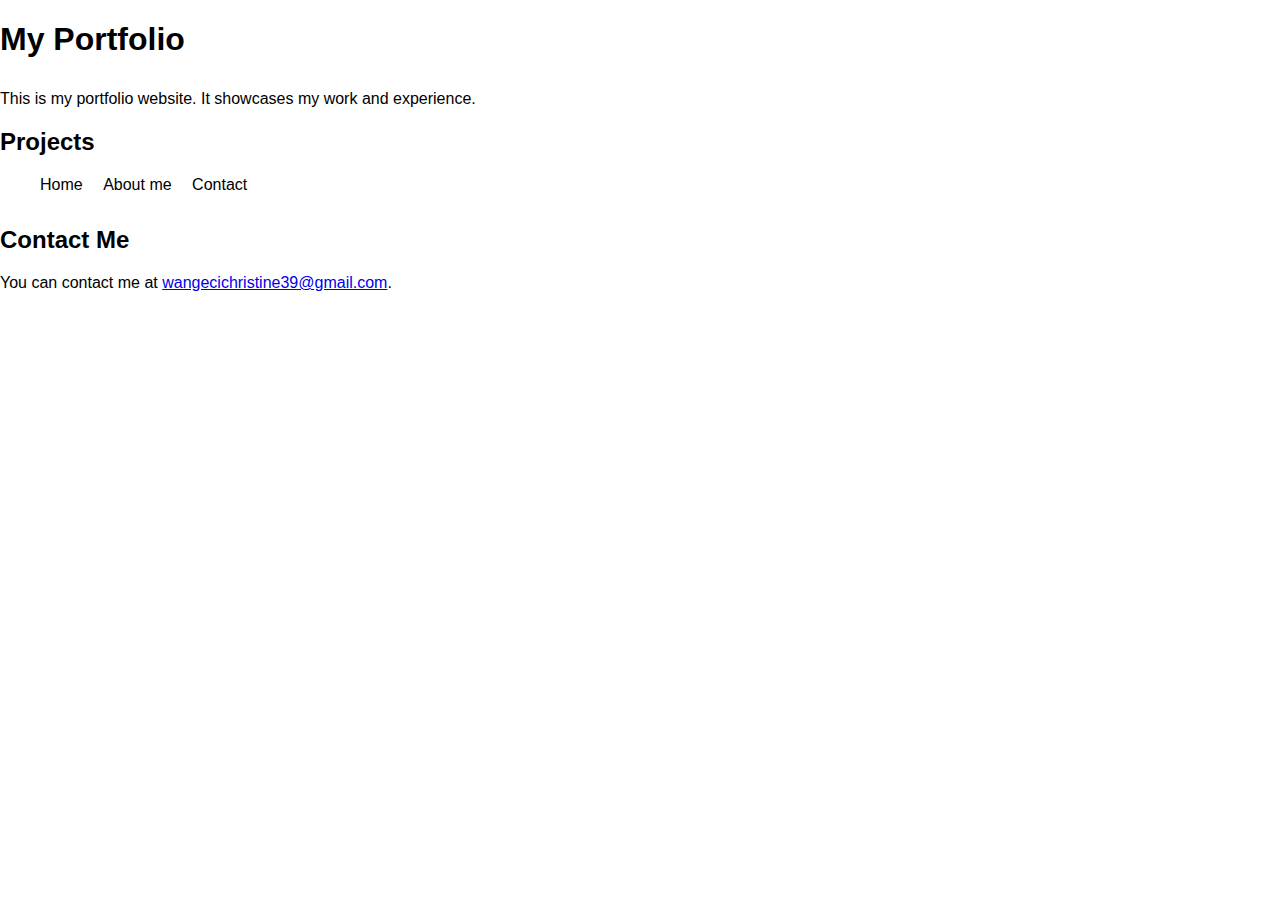
<file: Desktop/Coding Styles/bar.html>
<!DOCTYPE html>
<html>
<head>
  <title>My Portfolio</title>
  <link rel="stylesheet" href="bar.css">
</head>
<body>
  <h1>My Portfolio</h1>
  <p>This is my portfolio website. It showcases my work and experience.</p>
  <div class="projects">
    <h2>Projects</h2>
    <ul>
      <li><a href="#">Home</a></li>
      <li><a href="#">About me</a></li>
      <li><a href="#">Contact</a></li>
    </ul>
  </div>
  <div class="contact">
    <h2>Contact Me</h2>
    <p>You can contact me at <a href="#">wangecichristine39@gmail.com</a>.</p>
  </div>
</body>
</html>
</file>
<file: Desktop/Coding Styles/bar.css>
body {
    font-family: sans-serif;
    margin: 0;
  }
  
  h1 {
    font-size: 2em;
    margin-bottom: 1em;
  }
  
  p {
    margin-bottom: 1em;
  }
  
  .projects {
    list-style-type: none;
    margin: 0;
    padding: 0;
  }
  
  .projects li {
    display: inline-block;
    margin-right: 1em;
  }
  
  .projects a {
    text-decoration: none;
    color: #000;
  }
  
  .contact {
    margin-top: 2em;
  }
</file>
